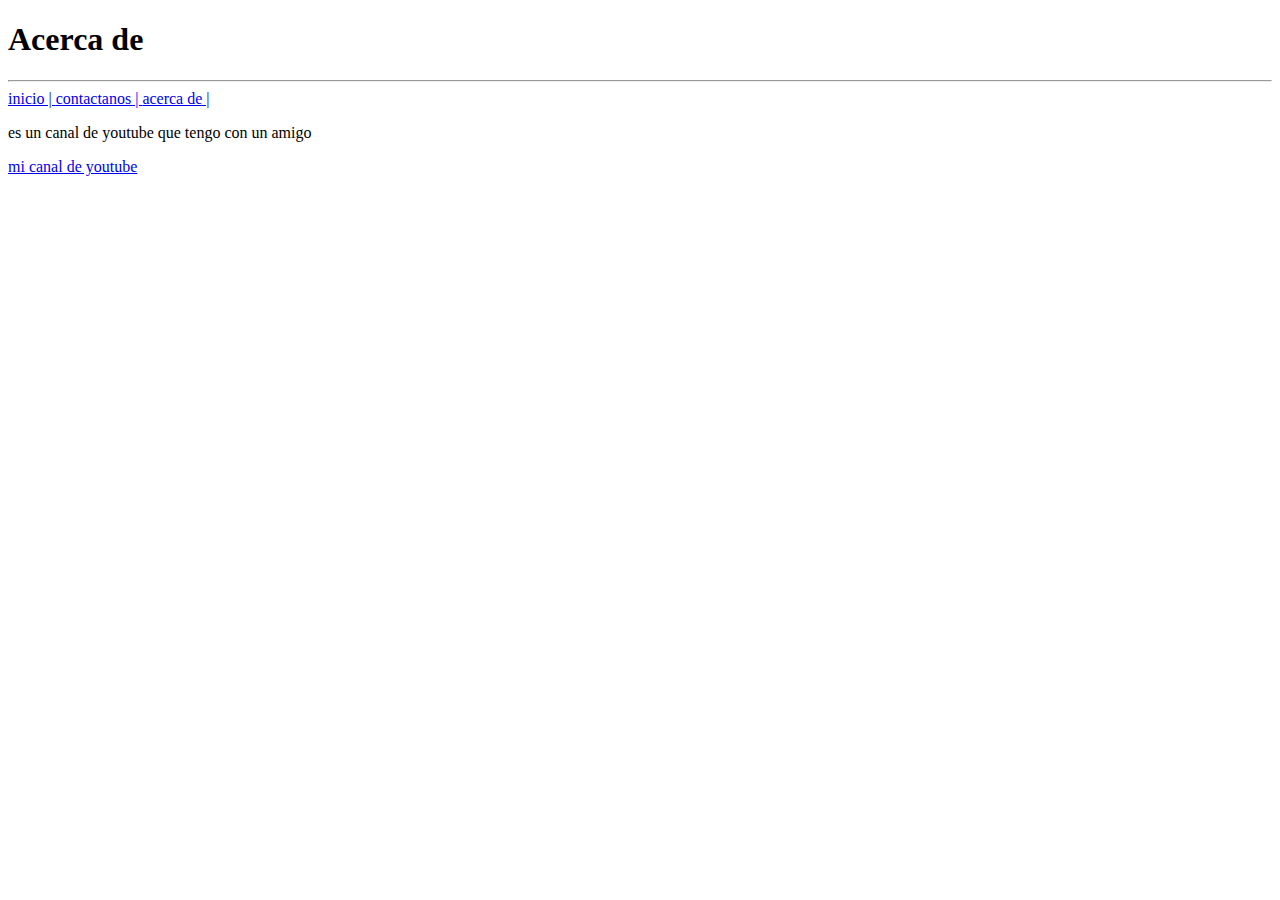
<file: acercaDe.html>
<!DOCTYPE html>
<html lang="en">
<head>
    <meta charset="UTF-8">
    <meta name="viewport" content="width=device-width, initial-scale=1.0">
    <title>Document</title>
</head>
<body>
    <h1>Acerca de</h1>
    <hr>
        <a href="idex.html">inicio &verbar; </a>
    <a href="Contacto.html">contactanos &verbar; </a> 
    <a href="acercaDe.html">acerca de  &verbar; </a> 
    <p>es un canal de youtube que tengo con un amigo</p>
     <a href="https://www.youtube.com/@Geometridashers" target="_blank">mi canal de youtube</a>
</body>
</html>
</file>
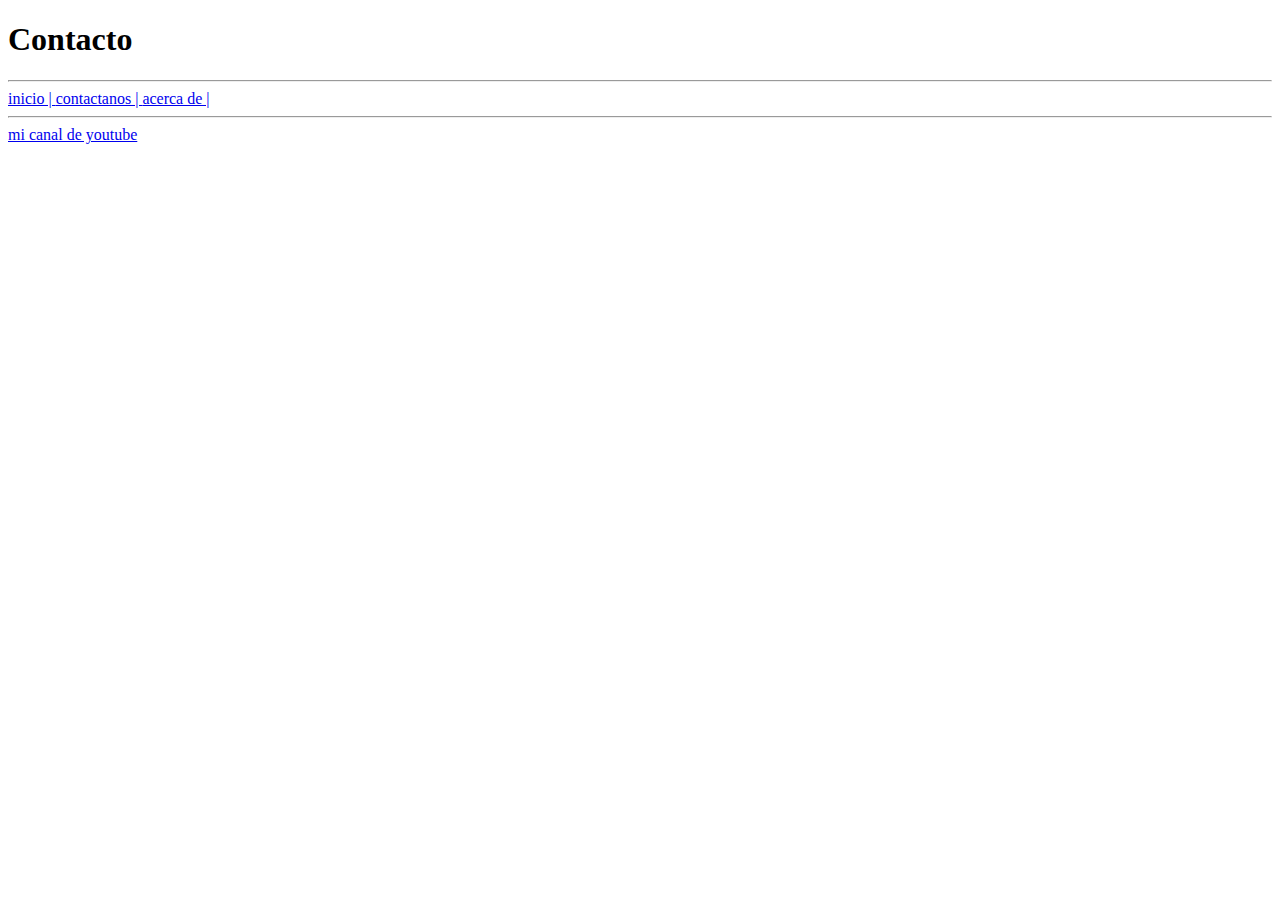
<file: Contacto.html>
<!DOCTYPE html>
<html lang="en">
<head>
    <meta charset="UTF-8">
    <meta name="viewport" content="width=device-width, initial-scale=1.0">
    <title>Contacto</title>
</head>
<body>
    <h1>Contacto</h1>
    <hr>
    
       <a href="index.html">inicio &verbar; </a>
    <a href="Contacto.html">contactanos &verbar; </a> 
    <a href="acercaDe.html">acerca de  &verbar; </a> 
    <br>
    <hr/>
    <a href="https://www.youtube.com/@Geometridashers" target="_blank">mi canal de youtube</a>
    
</body>
</html>
</file>
